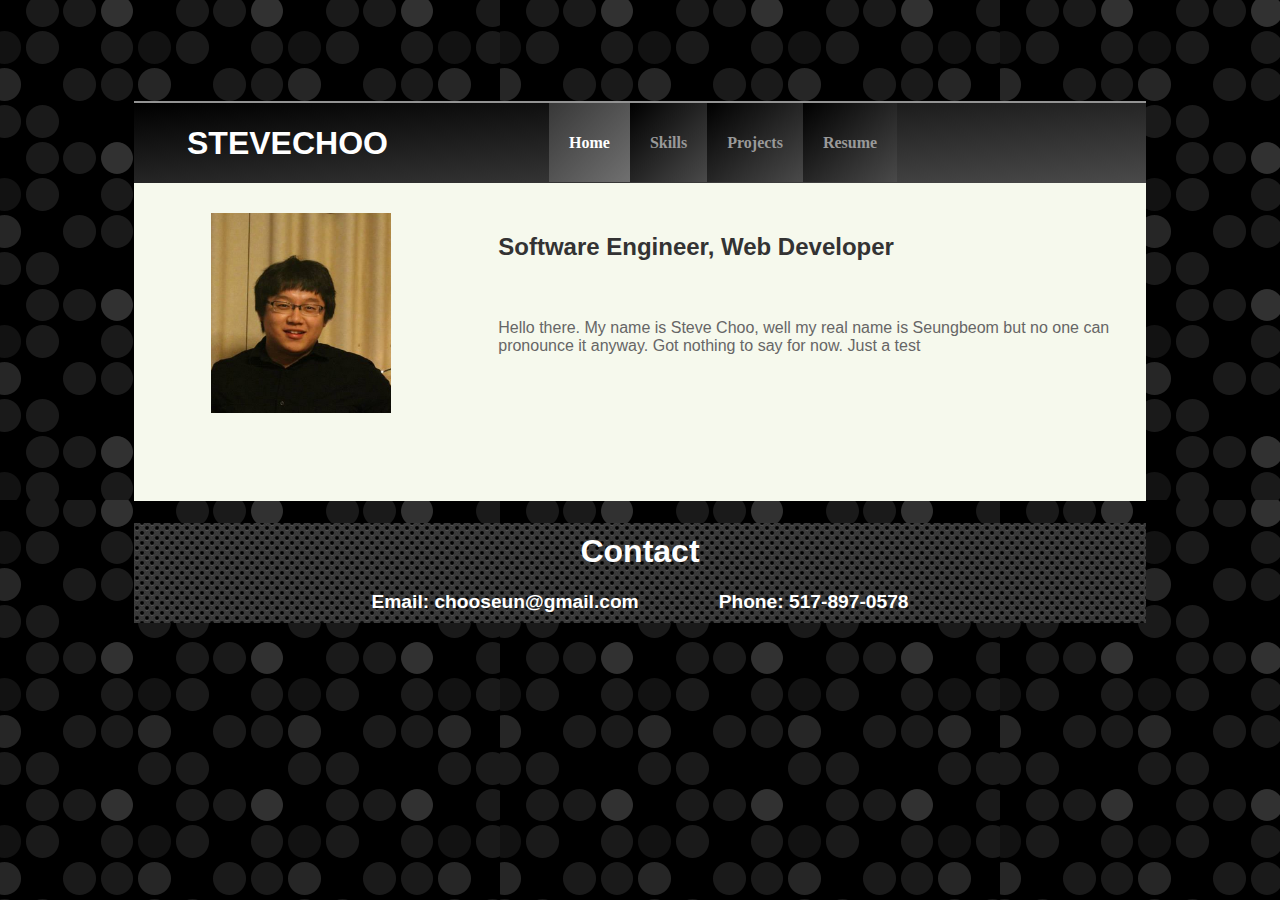
<file: original/index.html>
<!DOCTYPE html PUBLIC "-//W3C//DTD XHTML 1.0 Transitional//EN" "http://www.w3.org/TR/xhtml1/DTD/xhtml1-transitional.dtd">
<html xmlns="http://www.w3.org/1999/xhtml">




<head>
	<meta http-equiv="Content-Type" content="text/html; charset=utf-8" />
	<LINK href="main.css" rel="stylesheet" type="text/css">
	<title>Portolio of Steve S Choo</title>
    
</head>


<body>
	<div class="middleDiv">
		<div class="wrapper">
        	<div class="name">
            	<h1>STEVECHOO</h1>
	        </div>
	        <div class="container">
	            <ul class="menu">
	                <li class="active"><a href="index.html">Home</a></li>
                    <li><a href="skills.html">Skills</a></li>
	                <li><a href="projects.html">Projects</a></li>
	                <li><a href="Resume.pdf">Resume</a></li>
	            </ul>
	        </div>
	    </div>
        
        <div class="main">
        	<div class="left">
				<img src="img/profile.png" width="180" height="200" alt="Picture of Steve Choo" />
            </div>
            <div class="right">
            	<h2>Software Engineer, Web Developer</h2>
				<br />
            	<p>Hello there. My name is Steve Choo, well my real name is Seungbeom but no one can pronounce it anyway. Got nothing to say for now. Just a test</p>
            </div>
        </div>
        
        
        
        
        
    </div>


</body>
<div style="clear:both"></div>
<footer>
	<h1>Contact</h1>
	<p>Email: <a href="mailto:chooseun@gmail.com">chooseun@gmail.com</a>   &nbsp; &nbsp;&nbsp; &nbsp;&nbsp; &nbsp;&nbsp; &nbsp;&nbsp;     Phone: 517-897-0578</p>
</footer>

</html>
</file>
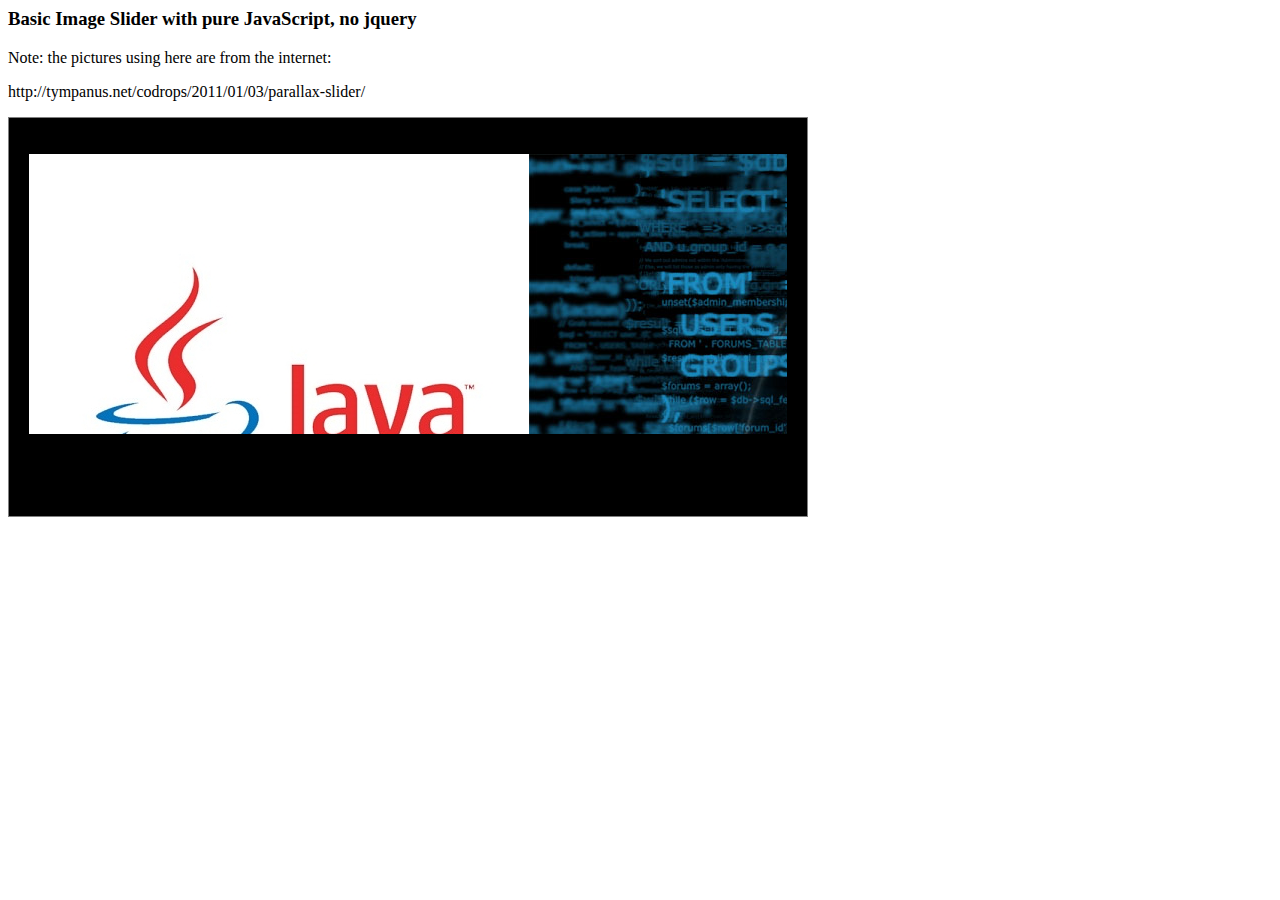
<file: test.html>
<script src="https://ajax.googleapis.com/ajax/libs/jquery/2.0.0/jquery.min.js"></script>
    <script type="text/javascript">
    var ul;
var li_items; 
var li_number;
var image_number = 0;
var slider_width = 0;
var image_width;
var current = 0;
function init(){	
	ul = document.getElementById('image_slider');
	li_items = ul.children;
	li_number = li_items.length;
	for (i = 0; i < li_number; i++){
		// nodeType == 1 means the node is an element.
		// in this way it's a cross-browser way.
		//if (li_items[i].nodeType == 1){
			//clietWidth and width???
			image_width = li_items[i].childNodes[0].clientWidth;
			slider_width += image_width;
			image_number++;
	}
	
	ul.style.width = parseInt(slider_width) + 'px';
	slider(ul);
}

function slider(){		
		animate({
			delay:17,
			duration: 3000,
			delta:function(p){return Math.max(0, -1 + 2 * p)},
			step:function(delta){
					ul.style.left = '-' + parseInt(current * image_width + delta * image_width) + 'px';
				},
			callback:function(){
				current++;
				if(current < li_number-1){
					slider();
				}
				else{
					var left = (li_number - 1) * image_width;					
					setTimeout(function(){goBack(left)},2000); 				
					setTimeout(slider, 4000);
				}
			}
		});
}
function goBack(left_limits){
	current = 0;	
	setInterval(function(){
		if(left_limits >= 0){
			ul.style.left = '-' + parseInt(left_limits) + 'px';
			left_limits -= image_width / 10;
		}	
	}, 17);
}
function animate(opts){
	var start = new Date;
	var id = setInterval(function(){
		var timePassed = new Date - start;
		var progress = timePassed / opts.duration
		if(progress > 1){
			progress = 1;
		}
		var delta = opts.delta(progress);
		opts.step(delta);
		if (progress == 1){
			clearInterval(id);
			opts.callback();
		}
	}, opts.dalay || 17);
}
window.onload = init;

    
    </script>
    <style rel="stylesheet" type="text/css">
 .container{
	width:800px;
	height:400px;
	padding:20px;
	border:1px solid gray;
	-webkit-box-sizing:border-box;
	-moz-box-sizing:border-box;
	box-sizing:border-box;
  background: black;
}
.image-slider-wrapper{
	overflow: hidden;
}
#image_slider{
	position: relative;
	overflow: hidden;
	height: 280px;
	padding:0;
	left:0;
}
#image_slider li{
	position:relative;
	max-width: 100%;
	float:left;
	list-style: none;
	left: 0;
}
</style>
<!DOCTYPE html>

<html>
	<head>
		<meta charset="utf-8">
	</head>
	<body>
		<h3>Basic Image Slider with pure JavaScript, no jquery</h3>
    <p>Note: the pictures using here are from the internet:</p>
    <p>http://tympanus.net/codrops/2011/01/03/parallax-slider/</p>
		<div class="container">
			<div class="image-slider-wrapper">
				<ul id="image_slider">
					<li><img src="img/Logo/java.jpg"></li>
					<li><img src="img/Logo/php.jpg"></li>
					<li><img src="img/Logo/jsp.jpg"></li>
				</ul>			
				<div class="pager">
				</div>
			</div>
		</div>
	</body>
</html>
</file>
<file: original/main.css>
@charset "utf-8";
/* CSS Document */




body{
	background-image:url('img/black-polka-dot-patterns.png');
}

.main{
	width:100%;
}

.middleDiv{
	margin-left:auto;
	margin-right:auto;
	width:80%;
	background: #F6F9ED;
	margin-top:8%;
	min-height:400px;

}
.middleDiv:after
{
content:".";
display:block;
clear:both;
visibility:hidden;
}

.left{
	width:33%;
	float:left;
}
.left img {
    margin: 0 auto;
    display: block;
}

.right{
	width:66%;
	float:right;
}

.right h2{
	color:#333333;
	font-family:Verdana, Geneva, sans-serif;
	margin: 0 auto;
    display: block;
	padding:3%;	
}
.right p{
	color:#666666;
	font-family:Verdana, Geneva, sans-serif;
	margin: 0 auto;
    display: block;
	padding:3%;
}

.pictures{
	width:100%;
	float:left;
}
.picture{
	width:30%;
	float:left;
	padding:1%;
}
.picture img{
	padding-left:2em;
}


/*MENU and top*/
.wrapper {
    width: 100%;
    height: 80px;
    border-top: 2px solid #939393;
    position: relative;
    margin-bottom: 30px;
	float:right;
	/* Note: This gradient may render differently in browsers that don't support the unprefixed gradient syntax */

/* IE10 Consumer Preview */ 
background-image: -ms-linear-gradient(bottom right, #4A4A4A 0%, #000000 100%);

/* Mozilla Firefox */ 
background-image: -moz-linear-gradient(bottom right, #4A4A4A 0%, #000000 100%);

/* Opera */ 
background-image: -o-linear-gradient(bottom right, #4A4A4A 0%, #000000 100%);

/* Webkit (Safari/Chrome 10) */ 
background-image: -webkit-gradient(linear, right bottom, left top, color-stop(0, #4A4A4A), color-stop(1, #000000));

/* Webkit (Chrome 11+) */ 
background-image: -webkit-linear-gradient(bottom right, #4A4A4A 0%, #000000 100%);

/* W3C Markup, IE10 Release Preview */ 
background-image: linear-gradient(to top left, #4A4A4A 0%, #000000 100%);
}


.container{
	float:right;
	width:59%
}
.name{
	float:left;
	width:40%;
}
.name h1{
	font-family:Verdana, Geneva, sans-serif;
	color:#FFFFFF;
	padding-left:13%;
}

ul {
    margin: 0;
    padding: 0;
}
 
ul.menu {
    height: 80px;
    float:left;
}
 
ul.menu li {
    list-style: none;
    float:left;
    height: 79px;
    text-align: center;
	/* Note: This gradient may render differently in browsers that don't support the unprefixed gradient syntax */

/* IE10 Consumer Preview */ 
background-image: -ms-linear-gradient(bottom right, #4A4A4A 0%, #000000 100%);

/* Mozilla Firefox */ 
background-image: -moz-linear-gradient(bottom right, #4A4A4A 0%, #000000 100%);

/* Opera */ 
background-image: -o-linear-gradient(bottom right, #4A4A4A 0%, #000000 100%);

/* Webkit (Safari/Chrome 10) */ 
background-image: -webkit-gradient(linear, right bottom, left top, color-stop(0, #4A4A4A), color-stop(1, #000000));

/* Webkit (Chrome 11+) */ 
background-image: -webkit-linear-gradient(bottom right, #4A4A4A 0%, #000000 100%);

/* W3C Markup, IE10 Release Preview */ 
background-image: linear-gradient(to top left, #4A4A4A 0%, #000000 100%);
	

    }
 
ul li a {
    display: block;
    padding: 0 20px;
    text-align: center;
    line-height: 79px;
	color:#999999;
	size:130%;
	text-decoration:none;
	font-weight:bold;
    }
 
ul li a:hover {
    background: transparent none;
	background-color:#666;
	color:#FFFFFF;
	text-decoration:none;
}

ul li.active{
	/* Note: This gradient may render differently in browsers that don't support the unprefixed gradient syntax */

/* IE10 Consumer Preview */ 
background-image: -ms-linear-gradient(bottom right, #707070 0%, #383838 100%);

/* Mozilla Firefox */ 
background-image: -moz-linear-gradient(bottom right, #707070 0%, #383838 100%);

/* Opera */ 
background-image: -o-linear-gradient(bottom right, #707070 0%, #383838 100%);

/* Webkit (Safari/Chrome 10) */ 
background-image: -webkit-gradient(linear, right bottom, left top, color-stop(0, #707070), color-stop(1, #383838));

/* Webkit (Chrome 11+) */ 
background-image: -webkit-linear-gradient(bottom right, #707070 0%, #383838 100%);

/* W3C Markup, IE10 Release Preview */ 
background-image: linear-gradient(to top left, #707070 0%, #383838 100%);
	
	
}

 
ul li.active a{
	text-decoration:none;
	color:#FFF;
	
}




.skill{
	padding:1em;
	width:90%;
}
.skill:after
{
	content:".";
	display:block;
	clear:both;
	visibility:hidden;
}


.skillButton{
	background-image:url(img/better.jpg);
	border:2px solid;
	border-radius:25px;
	color:#FFFFFF;
	padding:1em;
	font-size:150%;
}
.skillButton:hover{
	background-image:url(img/white.jpg);
	border-radius:25px;
	color:#000;
	padding:1em;
	font-size:150%;
}


.skillList{
	display:none;
}

/*****javascript CSS**/

.alert {
    top: 25%;
    left:30%;
	right:60%;
    margin-top: -50px;
    margin-left: -50px;
    width: 500px;
	position: absolute;
	font-family:Verdana, Geneva, sans-serif;
	padding-left:1em;
	padding-right:1em;
	background-image:url(img/alert.jpg);
}



.alert:after
{
content:".";
display:block;
clear:both;
visibility:hidden;
}

.alert h1{
	color:#0C3;
	size:70%;
}

.alert h5{
	font-family:"Lucida Sans Unicode", "Lucida Grande", sans-serif;
	font-size:110%;
	color:#999;
}

.alert p{
	color:#FFFFFF;

}

.alert a{
	color:#0CC;
	text-decoration:none;
	font-family:"Lucida Sans Unicode", "Lucida Grande", sans-serif;
	font-weight:bold;
	
}
.alert a:hover{
	text-decoration:underline;
}

#box
{
        width: 150px;
        height: 150px;
        background: #FFF;
        border: red dotted 5px;
        text-align: center;
        position: fixed;
        margin-left: -75px;
        margin-top: -75px;
        left: 50%;
        top: 50%;
        z-index: 20;
        display: none;
}

#screen
{
        position: absolute;
        left: 0;
        top: 0;
        background: #000;
}
/*****************************
			Footer
****************************/
footer{
	width:80%;
	background-image:url('img/dots.jpg');
	text-align:center;
	margin-left:auto;
	margin-right:auto;
}

footer h1{
	color:#FFFFFF;
	font-family:Verdana, Geneva, sans-serif;
	padding-top:1%;
}

footer p{
	font-weight:bold;
	font-size: 120%;
	color:#FFFFFF;
	font-family:Verdana, Geneva, sans-serif;
	padding-bottom:1%;
}
footer a{
	color:#FFFFFF;
	text-decoration:none;
}
footer a:hover{
	text-decoration:underline;
}
</file>
